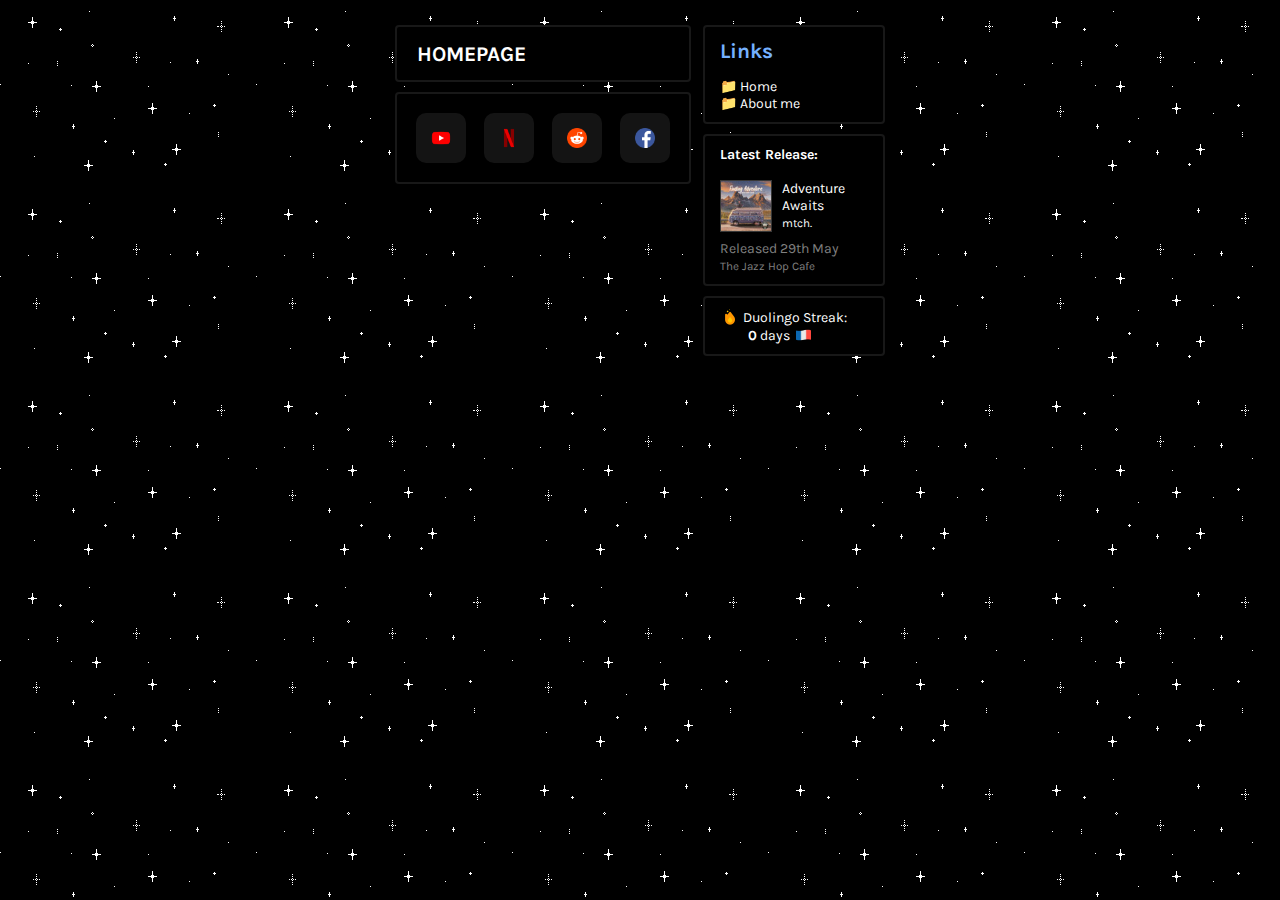
<file: index.html>
<!DOCTYPE html>
<html lang="en">

<head>
  <meta charset="UTF-8" />
  <meta name="viewport" content="width=device-width, initial-scale=1.0" />
  <meta name="description" content="This is my little studio, tucked away at the corner of the internet." />
  <title>mtch's studio</title>
  <link rel="shortcut icon" href="favicon.ico" type="image/x-icon" />
  <link href="./style.css" rel="stylesheet" type="text/css" media="all" />
  <script>
    function includeHTML() {
      var z, i, elmnt, file, xhttp;
      /*loop through a collection of all HTML elements:*/
      z = document.getElementsByTagName("*");
      for (i = 0; i < z.length; i++) {
        elmnt = z[i];
        /*search for elements with a certain attribute:*/
        file = elmnt.getAttribute("w3-include-html");
        if (file) {
          /*make an HTTP request using the attribute value as the file name:*/
          xhttp = new XMLHttpRequest();
          xhttp.onreadystatechange = function () {
            if (this.readyState == 4) {
              if (this.status == 200) {
                elmnt.innerHTML = this.responseText;
              }
              if (this.status == 404) {
                elmnt.innerHTML = "Page not found.";
              }
              /*remove the attribute, and call this function once more:*/
              elmnt.removeAttribute("w3-include-html");
              includeHTML();
            }
          };
          xhttp.open("GET", file, true);
          xhttp.send();
          /*exit the function:*/
          return;
        }
      }
    }
  </script>
</head>

<body>
  <div id="container">
    <table>
      <tbody>
        <tr>
          <td id="maintd">
            <div class="box" id="mainbox">
              <h2 style="display: inline;">
                &nbsp;HOMEPAGE
                &nbsp;
              </h2>
              <br />
              <p class="gradient-text2">
                <b></b>
              </p>
            </div>
            
            <div class="box" id="mainbox2" style="margin-top: 10px">
              <a href="https://www.youtube.com">
                <div class="box3">
                  <img src="./images/youtube.png" alt="spotify icon" style="width: 20px;">
                </div>
              </a>
              <a href="https://netflix.com">
                <div class="box3">
                  <img src="./images/netflix.png" alt="netflix icon" style="width: 20px;">
                </div>
              </a>
              <a href="https://reddit.com">
                <div class="box3">
                  <img src="./images/reddit.png" alt="reddit icon" style="width: 20px;">
                </div>
              </a>
              <a href="https://www.facebook.com/marketplace">
                <div class="box3">
                <img src="./images/facebook.png" alt="facebook icon" style="width: 20px;">
                </div>
              </a>
            </div>
          </td>
          <td id="menutd">
            <div w3-include-html="content.html"></div>
          </td>
        </tr>
      </tbody>
    </table>
  </div>
</body>
<script>
  includeHTML();
</script>

</html>
</file>
<file: style.css>
@import url("https://fonts.googleapis.com/css2?family=Karla:wght@400;700&display=swap");

#container {
  max-width: 900px;
  margin: 0 auto;
}

body {
  background-color: rgb(0, 0, 0);
  color: rgb(0, 0, 0);
  font-family: "Karla", monospace;
  font-size: 14px;
  background-image: url("./images/bg.webp");
  background-size: stretch;
  background-repeat: repeat-x repeat-y;
  -webkit-background-size: stretch;
}

/* Type Colours */
/* Type Colours */
/* Type Colours */

h1 {
  color: aquamarine;
}

strong {
  color: aquamarine;
}

red {
  color: red;
}

green {
  color: greenyellow;
}

/* Link Colours */
/* Link Colours */
/* Link Colours */

a.class1 {
  color: rgb(30, 215, 96);
  text-decoration: none;
}
a.class1:hover {
  color: rgb(32, 143, 73);
  text-decoration: none;
}

a.class2 {
  color: rgb(252, 134, 25);
  text-decoration: none;
}
a.class2:hover {
  color: rgb(150, 82, 19);
  text-decoration: none;
}

a.class3 {
  color: rgb(255, 38, 172);
  text-decoration: none;
}
a.class3:hover {
  color: rgb(150, 23, 101);
  text-decoration: none;
}

a.journallink {
  color: rgb(121, 82, 212);
  text-decoration: none;
}
a.journallink:hover {
  color: rgb(119, 53, 163);
}

a.navlink {
  color: rgb(255, 255, 255);
  text-decoration: none;
}
a.navlink:hover {
  color: rgb(209, 209, 209);
  text-decoration: none;
}

a.spotifylink {
  color: rgb(30, 215, 96);
  text-decoration: none;
}

a.spotifylink:hover {
  color: rgb(22, 157, 69);
  text-decoration: none;
}

a.netflixlink {
  color: rgb(215, 36, 30);
  text-decoration: none;
}

a.netflixlink:hover {
  color: rgb(128, 25, 18);
  text-decoration: none;
}

a.facebooklink {
  color: rgb(30, 95, 215);
  text-decoration: none;
}

a.facebooklink:hover {
  color: rgb(18, 88, 128);
  text-decoration: none;
}

a.redditlink {
  color: rgb(215, 104, 30);
  text-decoration: none;
}

a.redditlink:hover {
  color: rgb(158, 71, 21);
  text-decoration: none;
}

a.ytlink {
  color: rgb(255, 37, 37);
  text-decoration: none;
}

a.ytlink:hover {
  color: rgb(124, 14, 14);
  text-decoration: none;
}

.box3:hover {
  background-color: #535353;
  text-decoration: none;
}
/* Icons */
/* Icons */
/* Icons */

.duoicon {
  vertical-align: sub;
  display: inline;
}

#discord {
  background-color: #131313;
  width: fit-content;
  height: 85px;
  padding: 15px;
  border-radius: 15px;
  border-style: solid;
  border-width: 2px;
  border-color: #252525;
}

/* Boxes and Tables */
/* Boxes and Tables */
/* Boxes and Tables */

.box {
  background-color: #000000;
  border: 2px solid #181818;
  border-radius: 4px;
  color: white;
  padding: 10px 15px;
  margin: 4px;
}

.box3 {
    display: flex;
    background-color: rgb(20, 20, 20);
    border-color: rgb(41, 41, 41);
    justify-content: center;
    align-items: center;
    border-radius: 10px;
    text-align: center;
    height: 50px;
    width: 50px;
    margin: 9px;
}

table {
  margin: 0 auto;
  display: table;
  border-collapse: separate;
  box-sizing: border-box;
  text-indent: initial;
  border-spacing: 2px;
  border-color: gray;
  padding-top: 10px;
}

tbody {
  display: table-row-group;
  vertical-align: top;
  border-color: inherit;
}

tr {
  display: table-row;
  vertical-align: inherit;
  border-color: inherit;
}

#maintd {
  max-width: 306px;
  vertical-align: baseline;
  width: 300px;
}

#menutd {
  max-width: 190px;
  min-width: 171px;
}

#mainbox {
  padding-top: 15px;
  padding-bottom: 0px;
}

#mainbox2 {
  display: flex;
  justify-content: center;
  align-items: center;
  padding: 10px;
}

/* Scrolling */
/* Scrolling */
/* Scrolling */

.scrollingcontainer {
  overflow: hidden;
  white-space: nowrap;
}

.scrolling {
  animation: marquee 4s linear infinite;
  display: inline-block;
  padding-right: 10px;
}

@keyframes marquee {
  from {
    transform: translateX(0);
  }
  to {
    transform: translateX(-100%);
  }
}

/* Duoingo Streak Counter */
/* Duoingo Streak Counter */
/* Duoingo Streak Counter */

@property --num {
  syntax: "<integer>";
  initial-value: 0;
  inherits: false;
}

.boxcounter {
  animation: counter 2s 1 forwards;
  counter-reset: num var(--num);
  font-weight: bold;
  display: inline;
}
.boxcounter::after {
  content: counter(num);
}

@keyframes counter {
  from {
    --num: 0;
  }
  to {
    --num: 53;
  }
}

/* Music Box */
/* Music Box */
/* Music Box */

#songlink {
  color: white;
  text-decoration: none;
}

#songlink:hover {
  color: rgb(190, 190, 190);
  text-decoration: none;
}

#musicbox {
  height: 60px;
}

#albumcover {
  border: 1px solid #383838;
  float: left;
  margin-right: 10px;
}

/* Music Player */
/* Music Player */
/* Music Player */

audio {
  width: 607px;
  height: 25px;
}

audio::-webkit-media-controls-panel {
  background-color: rgb(143, 198, 214);
}
</file>
